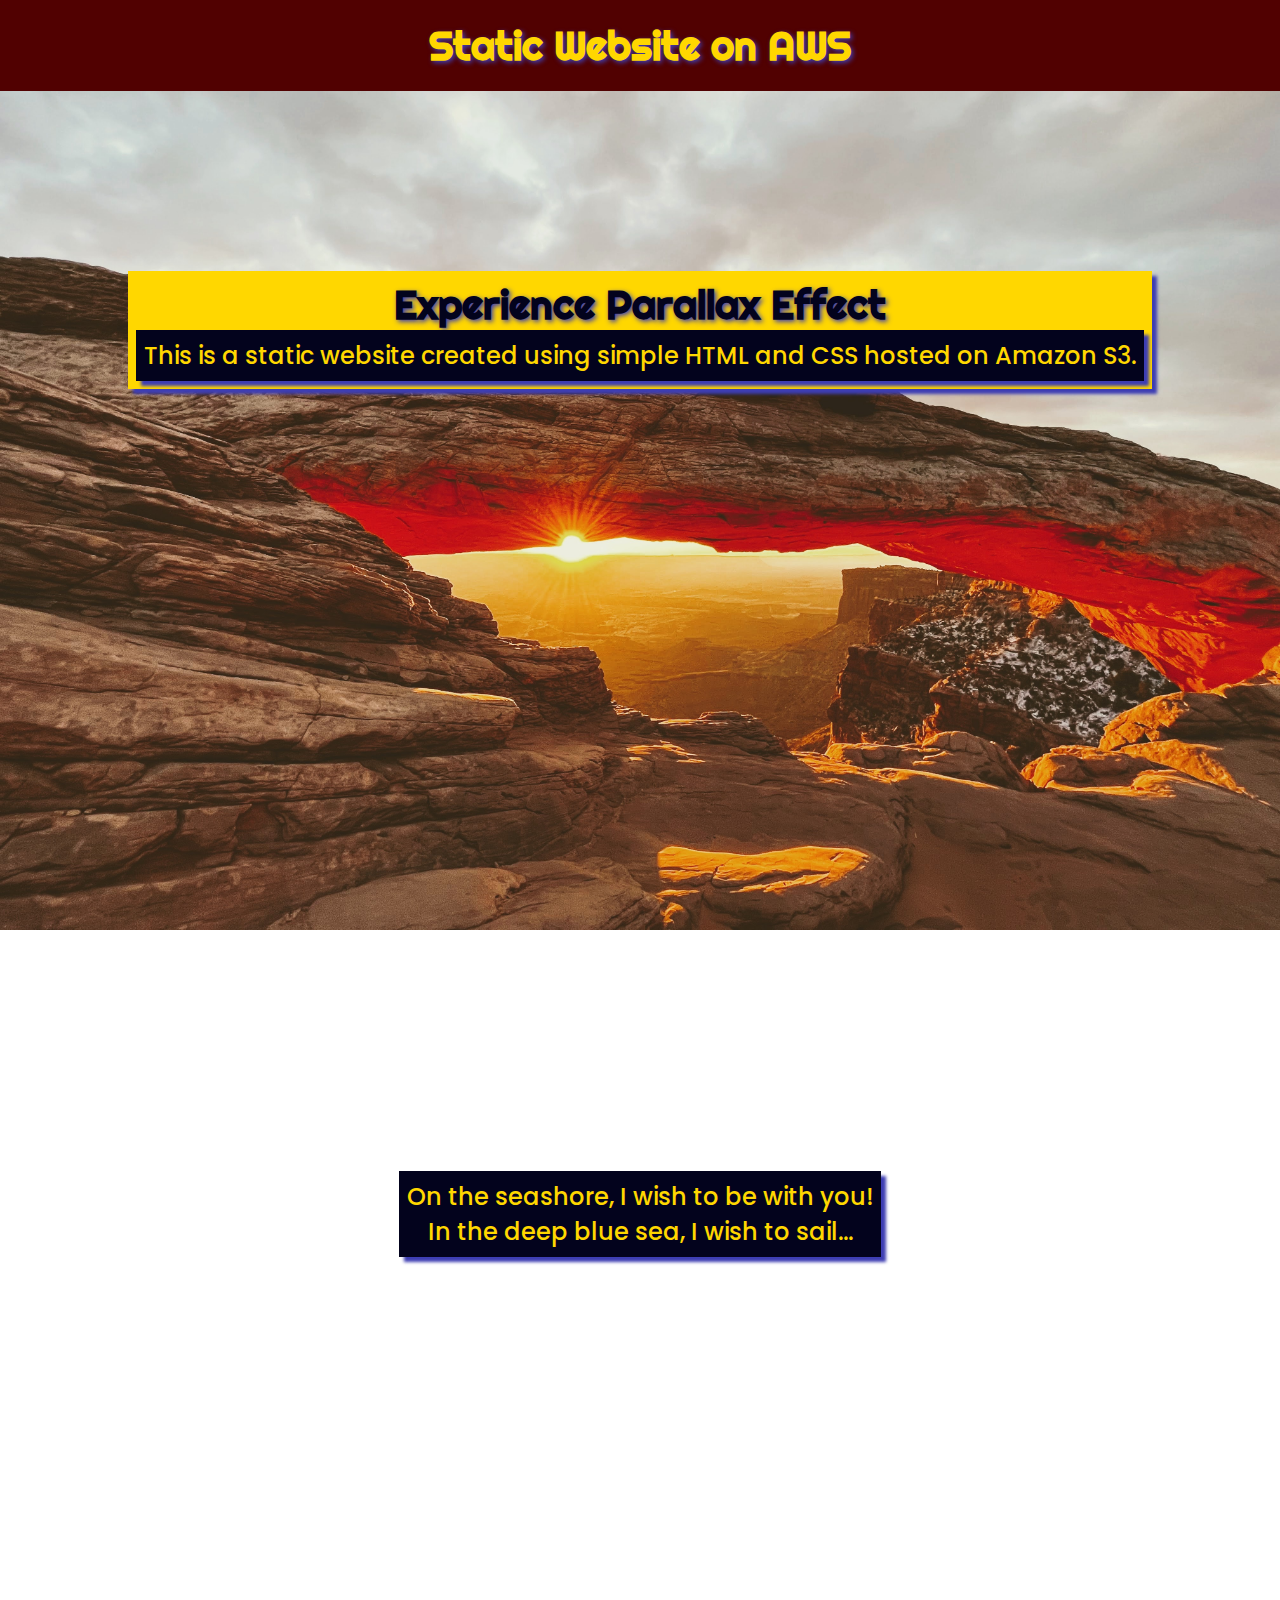
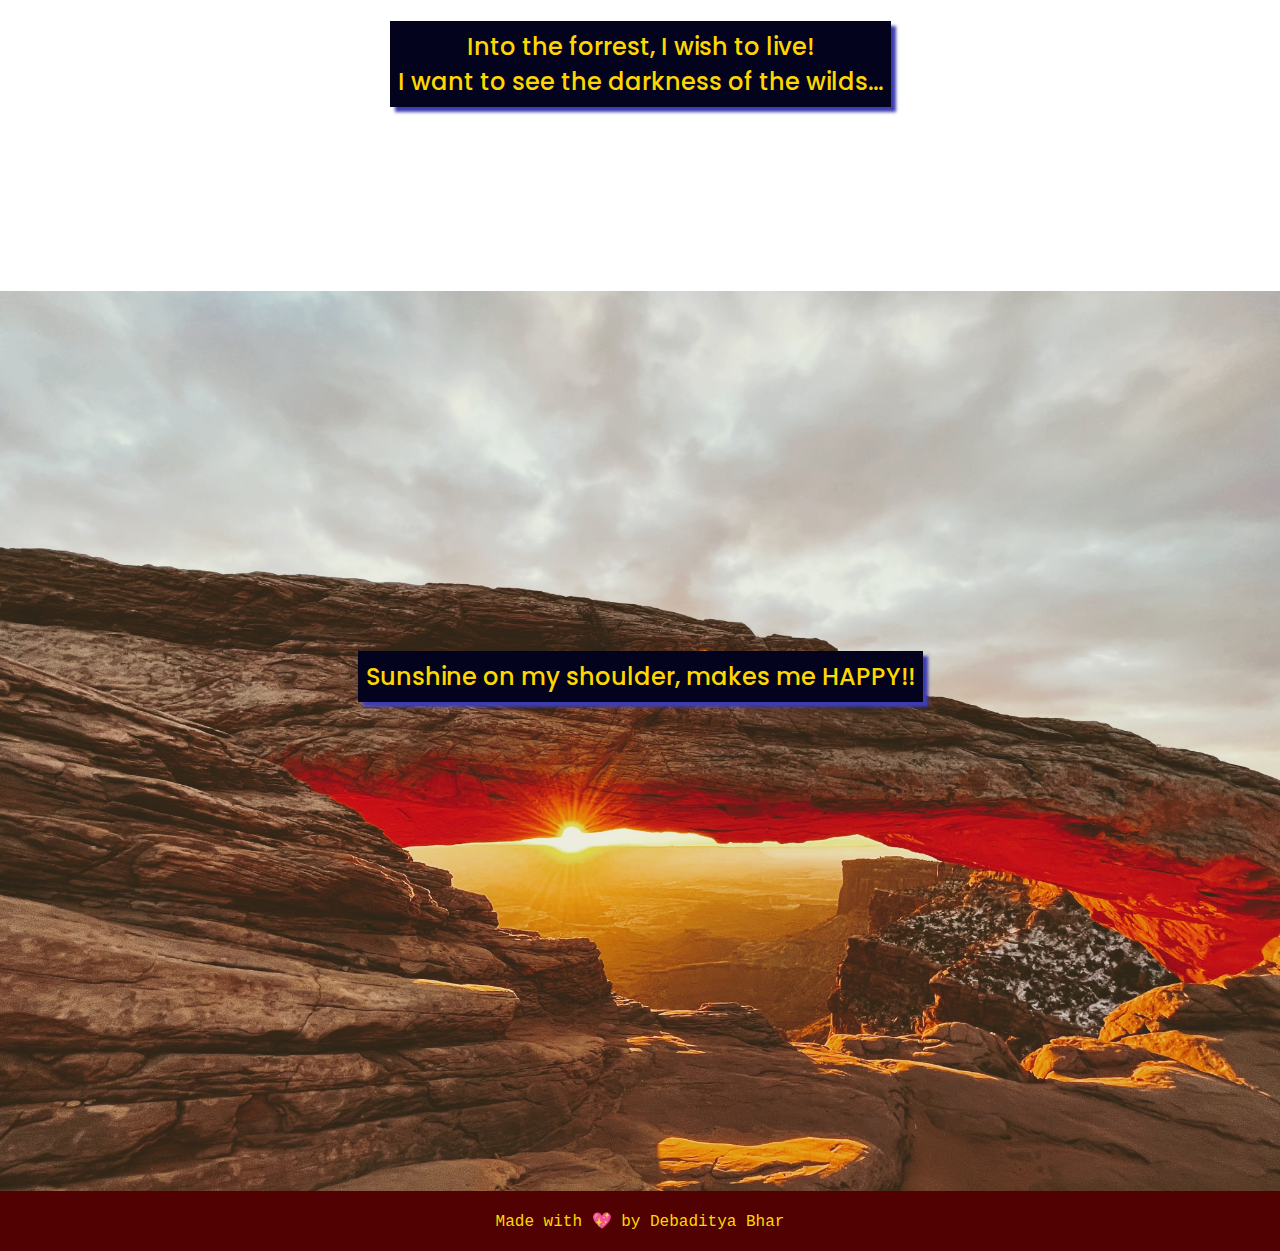
<file: index.html>
<!DOCTYPE html>
<html lang="en">

<head>
  <meta charset="UTF-8" />
  <meta http-equiv="X-UA-Compatible" content="IE=edge" />
  <meta name="viewport" content="width=device-width, initial-scale=1.0" />
  <link rel="stylesheet" href="./css/styles.css" type="text/css" />
  <title>Parallax Effect - Home</title>
</head>

<body>
  <header class="font-heading">Static Website on AWS</header>
  <section class="sunrise-background full-height cover-img-back parallax-effect">
    <div class="hero-text">
      <h1 class="font-heading">Experience Parallax Effect</h1>
      <article class="content-text font-text">
        <p>This is a static website created using simple HTML and CSS hosted on Amazon S3.</p>
      </article>
    </div>
  </section>
  <section class="seashore-background half-height cover-img-back parallax-effect">
    <article class="content-text font-text">
      <p>On the seashore, I wish to be with you!</p>
      <p>In the deep blue sea, I wish to sail...</p>
    </article>
  </section>
  <section class="forest-background half-height cover-img-back parallax-effect">
    <article class="content-text font-text">
      <p>Into the forrest, I wish to live!</p>
      <p>I want to see the darkness of the wilds...</p>
    </article>
  </section>
  <section class="sunrise-background full-height cover-img-back">
    <article class="content-text font-text">
      <p>Sunshine on my shoulder, makes me HAPPY!!</p>
    </article>
  </section>
  <footer class="font-footer">
    <p>Made with &#128150; by Debaditya Bhar</p>
  </footer>
</body>

</html>
</file>
<file: css/styles.css>
@import url('https://fonts.googleapis.com/css2?family=Poppins&family=Righteous&display=swap');

* {
    margin: 0;
    padding: 0;
    box-sizing: border-box;
}

:root {
    --dark-blue: rgb(3, 3, 29);
    --indigo: rgb(62, 62, 179);
    --dark-red: rgb(81, 1, 1);
}

body,
html {
    height: 100%;
}

.full-height {
    /* Full height */
    height: 100%;
}

.half-height {
    /* Half height */
    height: 50%;
}

.cover-img-back {
    background-position: center;
    background-repeat: no-repeat;
    background-size: cover;
}

.font-heading {
    font-family: 'Righteous', cursive;
    /* Text style */
    font-weight: 700;
    font-size: 2.5rem;
    text-shadow: 2px 2px 5px var(--indigo);
}

.font-text {
    font-family: 'Poppins', sans-serif;
}

.font-footer {
    font-family: 'Courier New', Courier, monospace;
}

.sunrise-background {
    /* Set the background image. */
    background-image: url("../images/sunrise.jpg");
}

.forest-background {
    /* Set the background image. */
    background-image: url("../images/forrestroad.jpg");
}

.seashore-background {
    /* Set the background image. */
    background-image: url("../images/seashore.jpg");
}

.parallax-effect {
    background-attachment: fixed;
}

.hero-text {
    position: relative;
    top: 20%;

    /* Text style */
    text-align: center;
    font-weight: 700;
    font-size: 2.5rem;
    color: var(--dark-blue);

    display: block;
    width: fit-content;
    margin: auto;
    padding: .5rem;
    box-shadow: 5px 5px 3px var(--indigo);
    background-color: gold;
}

.content-text {
    position: relative;
    top: 40%;

    /* Text style */
    text-align: center;
    font-weight: 500;
    font-size: 1.5rem;
    color: gold;

    display: block;
    width: fit-content;
    margin: auto;
    padding: .5rem;
    box-shadow: 5px 5px 3px var(--indigo);
    background-color: var(--dark-blue);
}

header,
footer {
    background-color: var(--dark-red);
    /* Text style */
    text-align: center;
    font-weight: 400;
    font-size: 1rem;
    color: gold;
    text-align: center;
    padding: 20px;
}
</file>
